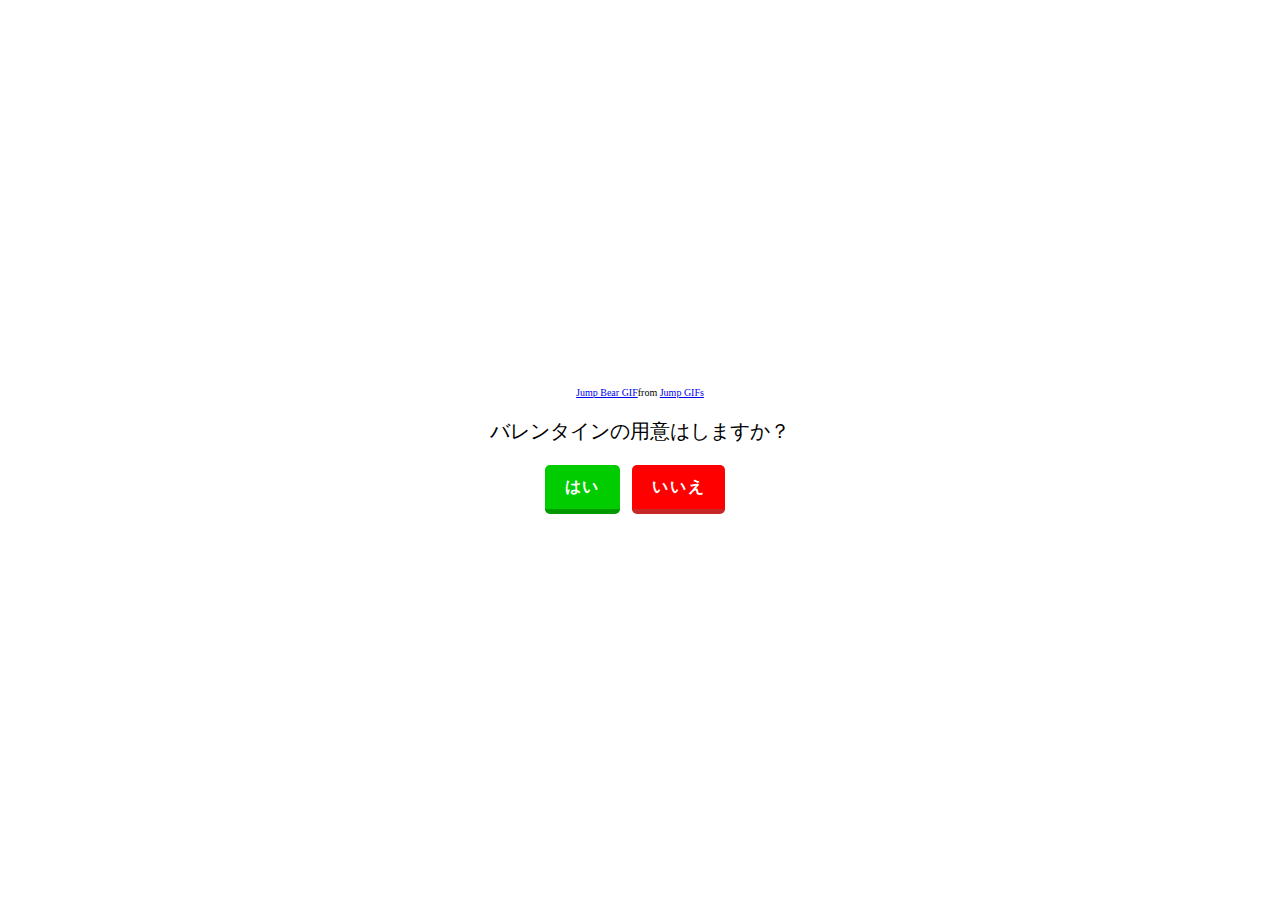
<file: index.html>
<!DOCTYPE html>
<html lang="ja">
    <head>
        <meta charset="UTF-8">
        <title>晴香へ</title>
        <link rel="stylesheet" href="style.css">
    </head>
    <body>
        
        <div class="content-container">
            <div class="tenor-gif-embed" data-postid="16290134" data-share-method="host" data-aspect-ratio="1.23552" data-width="100%"><a href="https://tenor.com/view/jump-bear-cute-hearts-love-gif-16290134">Jump Bear GIF</a>from <a href="https://tenor.com/search/jump-gifs">Jump GIFs</a></div> <script type="text/javascript" async src="https://tenor.com/embed.js"></script>
            <p class="question">バレンタインの用意はしますか？</p>
            <div class="button-container">
                <a href="" class="btn btn--green btn--cubic" id="yesButton">はい</a>
                <a href="" class="btn btn--red btn--cubic" id="noButton">いいえ</a>
            </div>
        </div>

        <script src="script.js"></script>
    </body>
</html>
</file>
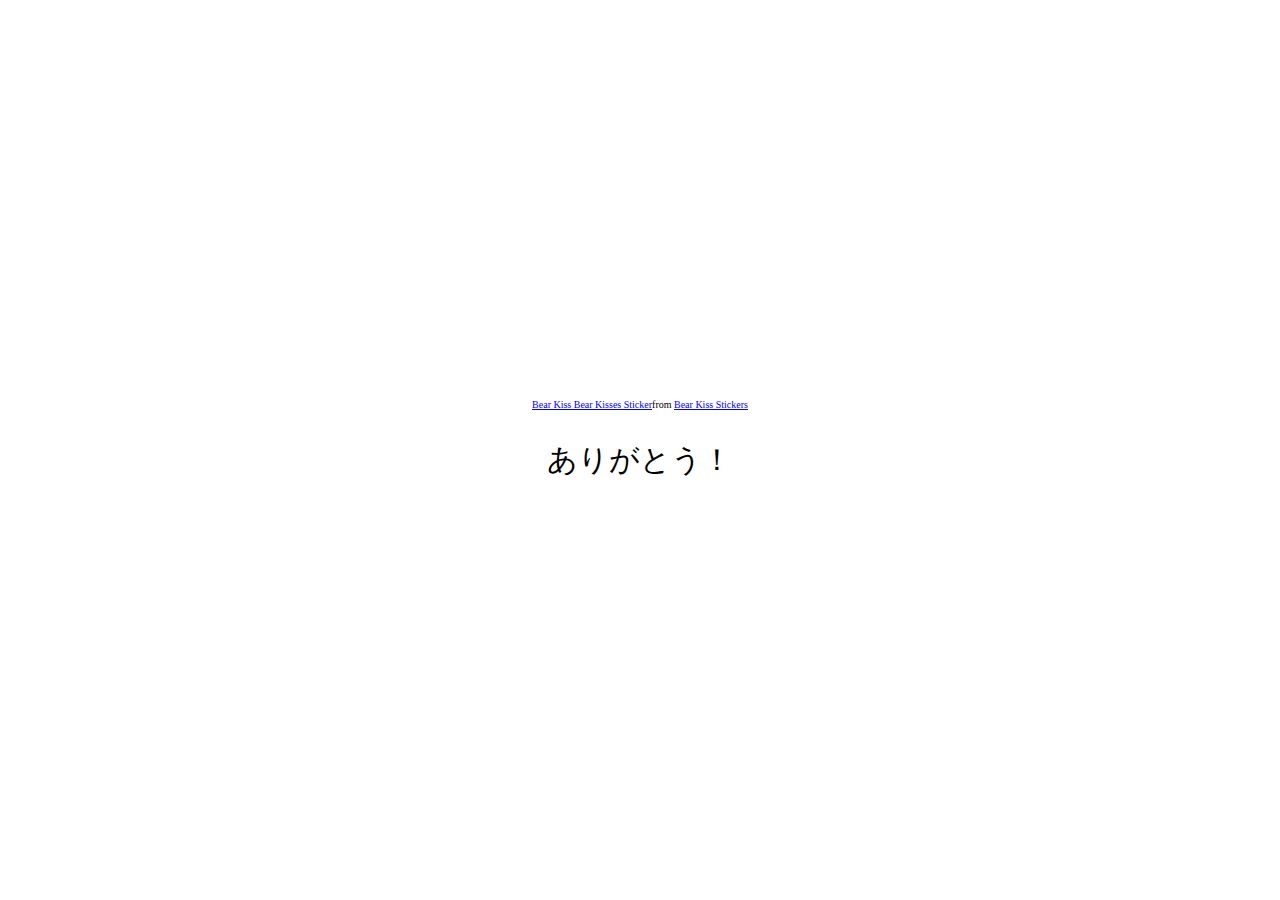
<file: thankyou.html>
<!DOCTYPE html>
<html lang="ja">
    <head>
        <meta charset="UTF-8">
        <title>晴香へ</title>
        <link rel="stylesheet" href="style.css">
    </head>
    <body>
        
        <div class="content-container">
            <div class="tenor-gif-embed" data-postid="22536058" data-share-method="host" data-aspect-ratio="1" data-width="100%"><a href="https://tenor.com/view/bear-kiss-bear-kisses-kiss-kisses-love-gif-22536058">Bear Kiss Bear Kisses Sticker</a>from <a href="https://tenor.com/search/bear+kiss-stickers">Bear Kiss Stickers</a></div> <script type="text/javascript" async src="https://tenor.com/embed.js"></script>
            <p class="ans">ありがとう！</p>
        </div>

        <script src="script.js"></script>
    </body>
</html>
</file>
<file: style.css>
body, html {
    height: 100%;
    margin: 0;
    display: flex;
    justify-content: center;
    align-items: center;
}

.tenor-gif-embed {
    max-width: 300px; /* 最大幅を300pxに設定 */
    max-height: 300px; /* 最大高さを300pxに設定 */
    margin: auto; /* 中央揃え */
  }

.content-container {
    display: flex;
    flex-direction: column;
    align-items: center;
  }

.button-container {
    text-align: center;
}

.question {
    margin-bottom: 20px; /* 質問文とボタンの間隔 */
    font-size: 20px; /* 質問文のフォントサイズ */
  }

  .ans {
    margin-bottom: 20px; /* 質問文とボタンの間隔 */
    font-size: 30px; /* 質問文のフォントサイズ */
  }


#yesButton {
    padding: 10px 20px;
    font-size: 16px;
    margin-right: 10px; /* ボタン間の隙間 */
}

#noButton {
    padding: 10px 20px;
    font-size: 16px;
    margin-right: 10px; /* ボタン間の隙間 */
}

*,
*:before,
*:after {
  -webkit-box-sizing: inherit;
  box-sizing: inherit;
}

html {
  -webkit-box-sizing: border-box;
  box-sizing: border-box;
  font-size: 62.5%;
}

.btn,
a.btn,
button.btn {
  font-size: 1.6rem;
  font-weight: 700;
  line-height: 1.5;
  position: relative;
  display: inline-block;
  padding: 1rem 4rem;
  cursor: pointer;
  -webkit-user-select: none;
  -moz-user-select: none;
  -ms-user-select: none;
  user-select: none;
  -webkit-transition: all 0.3s;
  transition: all 0.3s;
  text-align: center;
  vertical-align: middle;
  text-decoration: none;
  letter-spacing: 0.1em;
  color: #FFF;
  border-radius: 0.5rem;
}

a.btn--green {
  color: #FFF;
  background-color: #00cc00;
  border-bottom: 5px solid #009900;
}

a.btn--green:hover {
  margin-top: 3px;
  color: #FFF;
  background: #00cc00;
  border-bottom: 2px solid #009900;
}

a.btn--red {
    color: #FFF;
    background-color: #FF0000;
    border-bottom: 5px solid #C62828;
  }
  
  a.btn--red:hover {
    margin-top: 3px;
    color: #FFF;
    background: #FF0000;
    border-bottom: 2px solid #C62828;
  }
</file>
